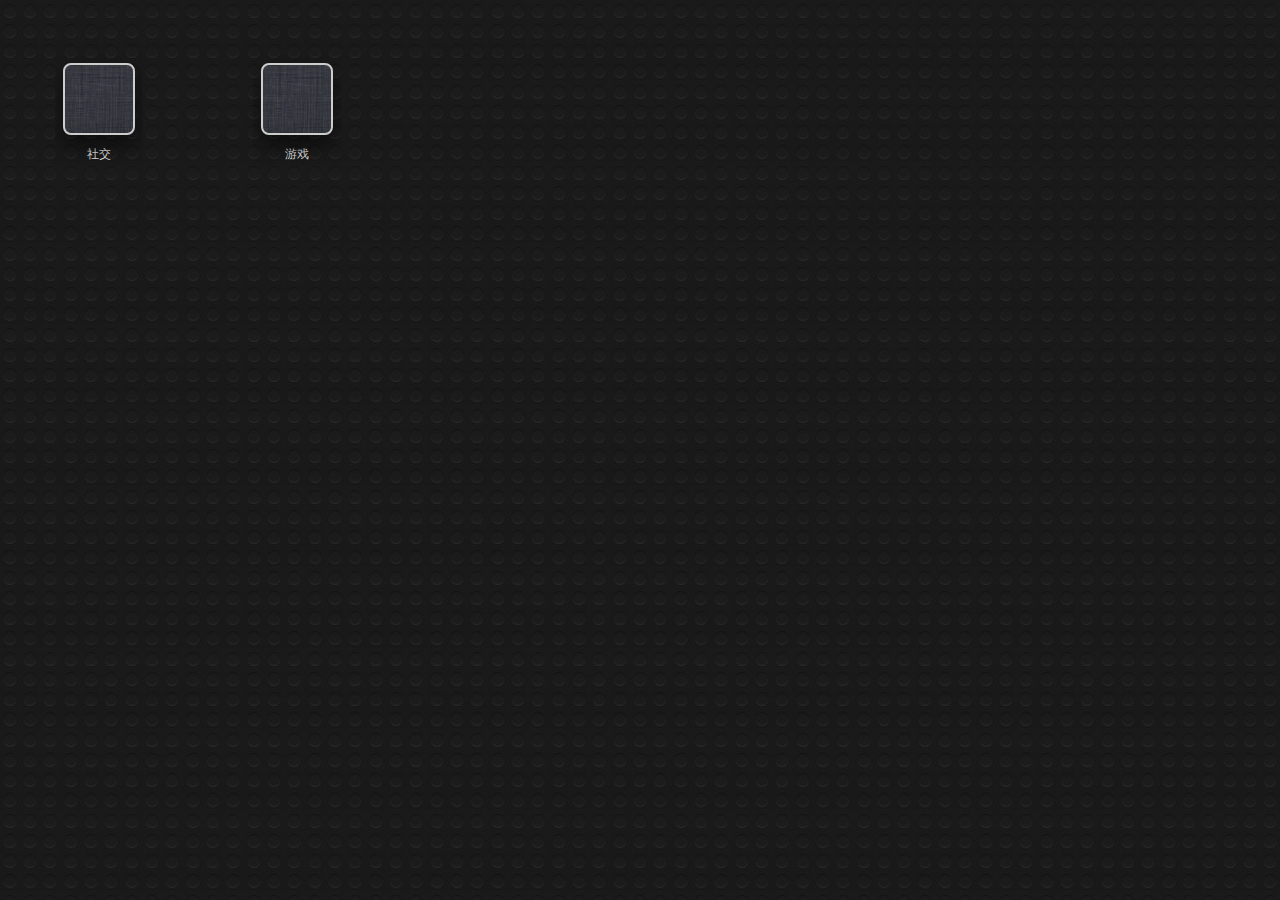
<file: iostheme/index.html>
<?xml version="1.0" encoding="UTF-8" ?>
<!DOCTYPE html PUBLIC "-//W3C//DTD XHTML 1.0 Transitional//EN" "http://www.w3.org/TR/xhtml1/DTD/xhtml1-transitional.dtd">
<html xmlns="http://www.w3.org/1999/xhtml">
<head>
<meta http-equiv="Content-Type" content="text/html; charset=UTF-8" />
<title>ios folder</title>
<link rel="stylesheet" type="text/css" href="css/css.css" media="screen"/> 
</head>
<body>
<div id="icon-list">
	<div id="dark" style="display:none;">
		<div id="corner"></div>
		<div id="corner-inner"></div>
		<div class="app-container" style="display: none;" id="app-container">
            <div id="dark-title"></div>
            <div id="app-list"></div>
		</div>
	</div>
</div>
<div id="mask" style="display: none;"></div>
<script src="js/jquery1.7.js"></script>
<script src="js/iosfile.js"></script>
</body>
</html>
</file>
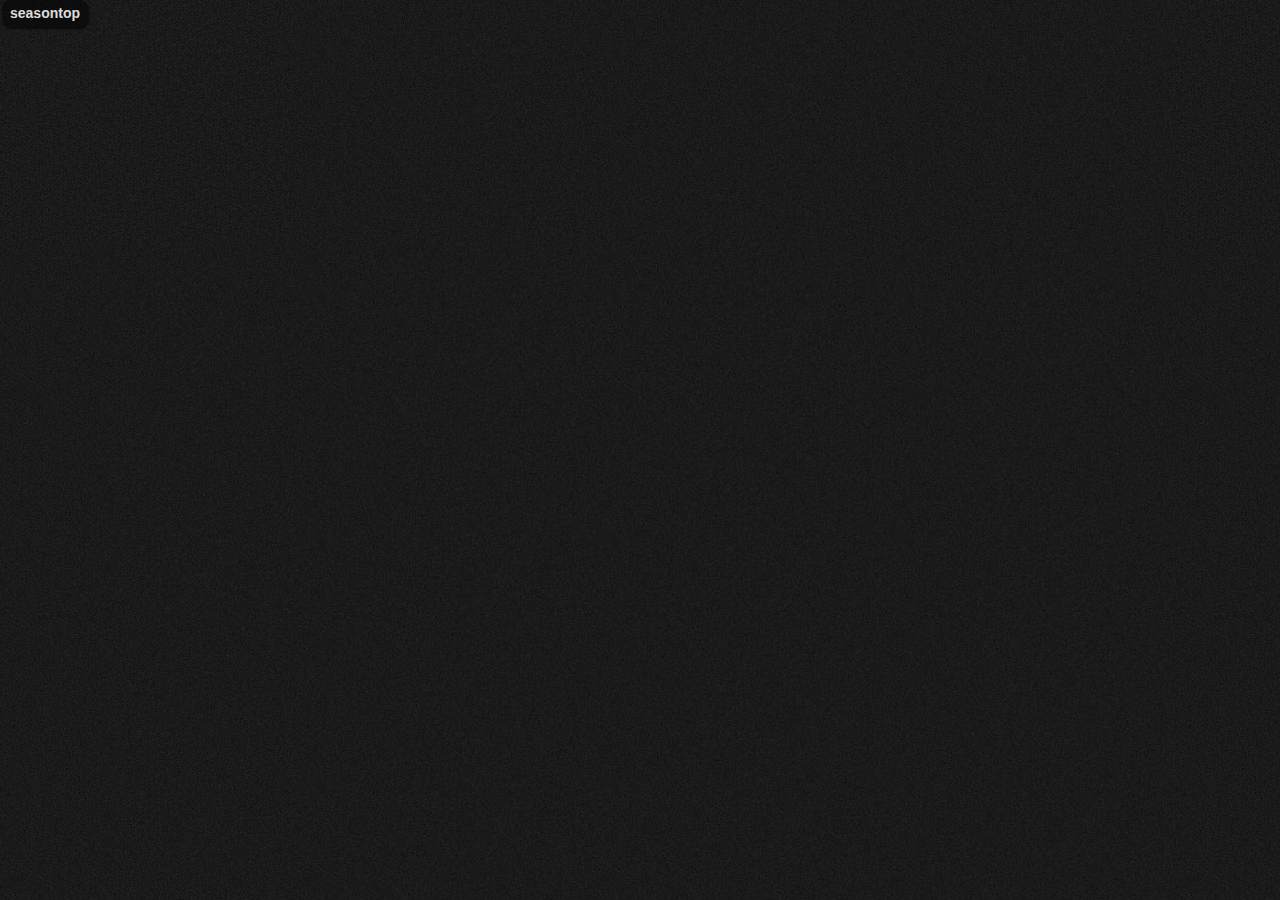
<file: magician/index.html>
<!DOCTYPE html>
<html>
	<head>
		<meta charset="utf-8" />
		<title>magician</title>
		<meta name="author" content="xiechaoning" />
		<link rel="stylesheet" href="css/main.css" type="text/css" media="screen" charset="utf-8" />
		<link rel="stylesheet" href="css/ui.css" type="text/css" media="screen" charset="utf-8" />
	</head>
	<body>
		<script src="../base/Query.js"></script>
		<script src="js/main.js"></script>
		<script>
			$(function(){
				document.body.style.height = document.height + 'px';
				document.body.style.width = document.wdith + 'px';
				var btn = new UI.Button();
				btn.appendTo(document.body);
			});
		</script>
	</body>
</html>
</file>
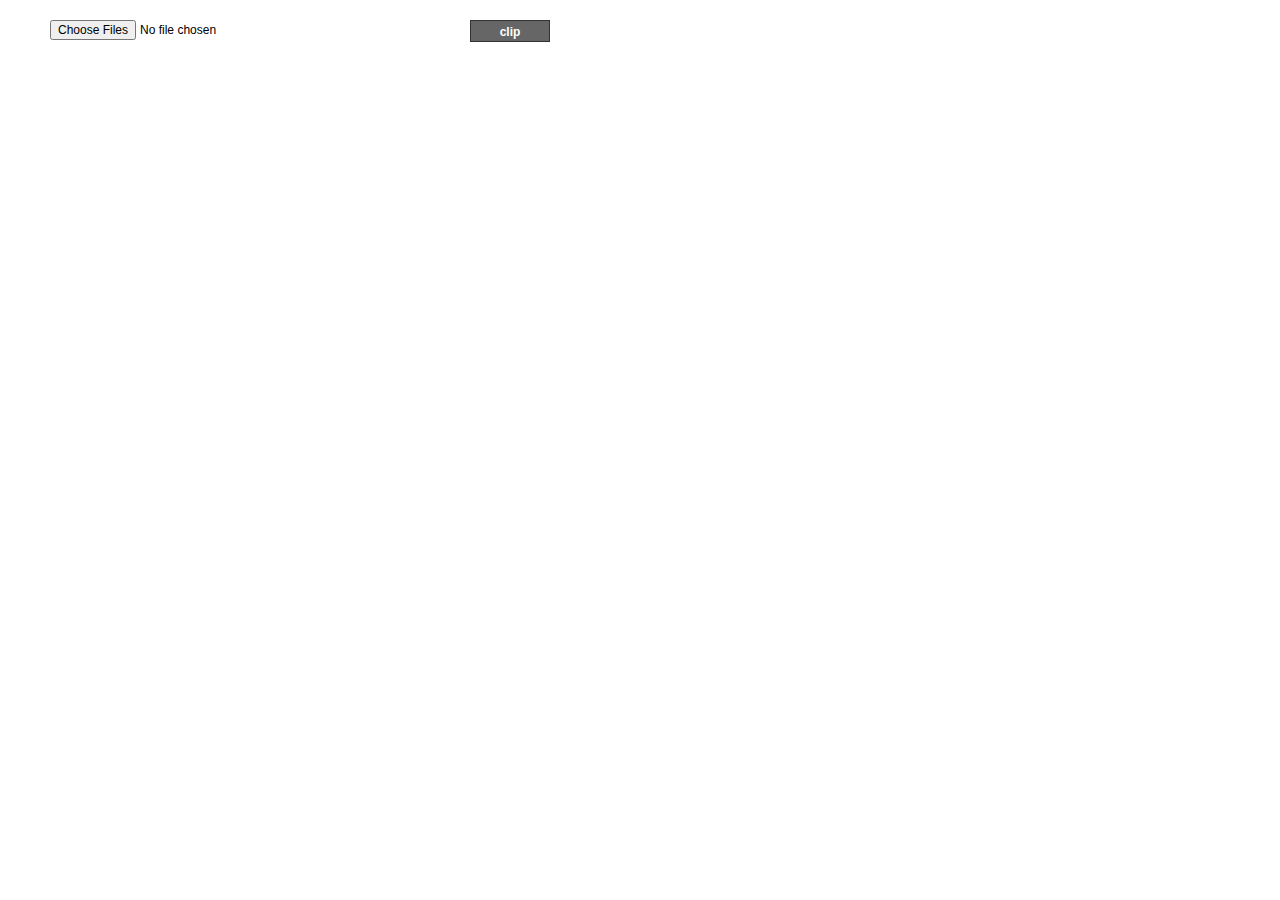
<file: screenshot/index.html>
<!DOCTYPE html>
<html>
	<head>
		<meta charset="utf-8" />
		<title>index</title>
		<style>
			*{ padding: 0; margin: 0; outline: none; border: none; font-size: 12px; }
			#canvas-container{ width: 500px; top: 20px; left: 50px; position: absolute; }
			#imgList{ margin: 50px 570px; width: 400px; float: left; display: inline; }
			#imgList img{ margin: 0 10px 10px 0; float: left; display: inline; }
			#clip{ width: 80px; height: 22px; font-weight: bold; color: #fff; line-height: 22px; background-color: rgba(0,0,0,0.6); border: 1px solid #333; float:right; }
			#result{ padding: 10px 0; }
		</style>
	<body>
		<div id="canvas-container">
			<input type="file" id="file_input" multiple/>
			<input type="button" value="clip" id="clip"/>
			<div id="result" onselectstart="return false;"></div>
	    </div>
	    <div id="imgList">
	    	
	    </div>
	    <script src="../base/Query.js"></script>
	    <script src="js/main.js"></script>
		<script>
			(function() {
				var input = document.getElementById('file_input');
				input.addEventListener('change', function() {
					var me = this,
						fc = new Widget.ScreenShot('result', {
							file: me.files[0],
							height: 500,
							width: 500
						});
					fc.init();
					$.g('clip').onclick = function() {
						// fc.clip();
						var img = new Image(),
							src = fc.clip();
						img.src = src;
						$.g('imgList').appendChild(img);
					}
				}, false);
			})();
		</script>	
	</body>
</html>
</file>
<file: iostheme/css/css.css>
*{ padding: 0; margin: 0; outline: none; font-size: 12px; border: none;  }
body{ background: url(../images/body-bg.png) repeat transparent; -webkit-user-select: none; }

#icon-list{ position: relative; }

.folder-icon{ box-shadow:0px 10px 20px rgba(0,0,0,0.5); margin: 8px; position: relative; background:url(../images/bg.png) repeat transparent; border: 2px solid #cdcdcd; width: 68px; height: 68px; border-radius: 8px; }
.icon{ cursor: pointer; z-index: 1; position: absolute; top: 30px; left: 20px; height: 110px; width: 88px; overflow: hidden; text-align: center; color: #dadada; }

.message-icon{ overflow: hidden; margin: 8px; cursor: pointer; position: relative; background:url(../images/message-1.png) no-repeat transparent; padding: 2px; width: 68px; height: 68px; border-radius: 8px; }
.icon-text{ height: 22px; line-height: 22px; }

#dark{ z-index: 4; position: relative; top: 145px; left: 0; width: 100%; border-top: 1px solid #5f5f5f; }
#app-container{ background:url(../images/bg.png) repeat transparent; height: 300px; width: 100%; color: #ccc; border-bottom: 1px solid #5f5f5f; }
#corner{ z-index: 4; position: absolute; top: -27px; left: 35px; background:url(../images/corner.png) no-repeat transparent; width: 51px; height: 27px; }
#corner-inner{  z-index: 4; position: absolute; bottom: 0; left: 37px; background:url(../images/corner-inner.png) no-repeat transparent; width: 47px; height: 24px; }
#dark-title{ padding-left: 100px; font-size: 18px; font-weight: bold; color: #fff; height: 36px; line-height: 36px; text-shadow: #000 1px 1px 12px; }

#mask{ top: 0; left: 0; z-index: 2; position: fixed; height: 100%; width: 100%; background-color: #111; opacity: 0.6; }
</file>
<file: magician/css/main.css>
*{ padding: 0; margin:0; outline: none; border: none; font: 14px/1.4 "Helvetica Neue", "Lucida Grande", "Arial"; font-size: 14px; line-height: 1.5; }
html{ background: url(../images/bg.jpg); }
body{ background-color: rgba(150,150,150,0.2); }
</file>
<file: magician/css/ui.css>
.ui-button{ -webkit-user-select: none; cursor: pointer; display: block; float: left; margin: 0 2px; padding: 3px 8px; background-color: rgba(0,0,0,0.5); color: #ddd; border-radius: 8px; box-shadow: 1px 2px 2px rgba(0,0,0,0.6); font-weight: bold; }
.ui-button:hover{ #fff; background-color: rgba(0,0,0,0.4); box-shadow: 1px 2px 2px rgba(0,0,0,0.6); }
.ui-button:active{ color: #fff; box-shadow: 1px 1px 1px rgba(0,0,0,0.4); }
</file>
